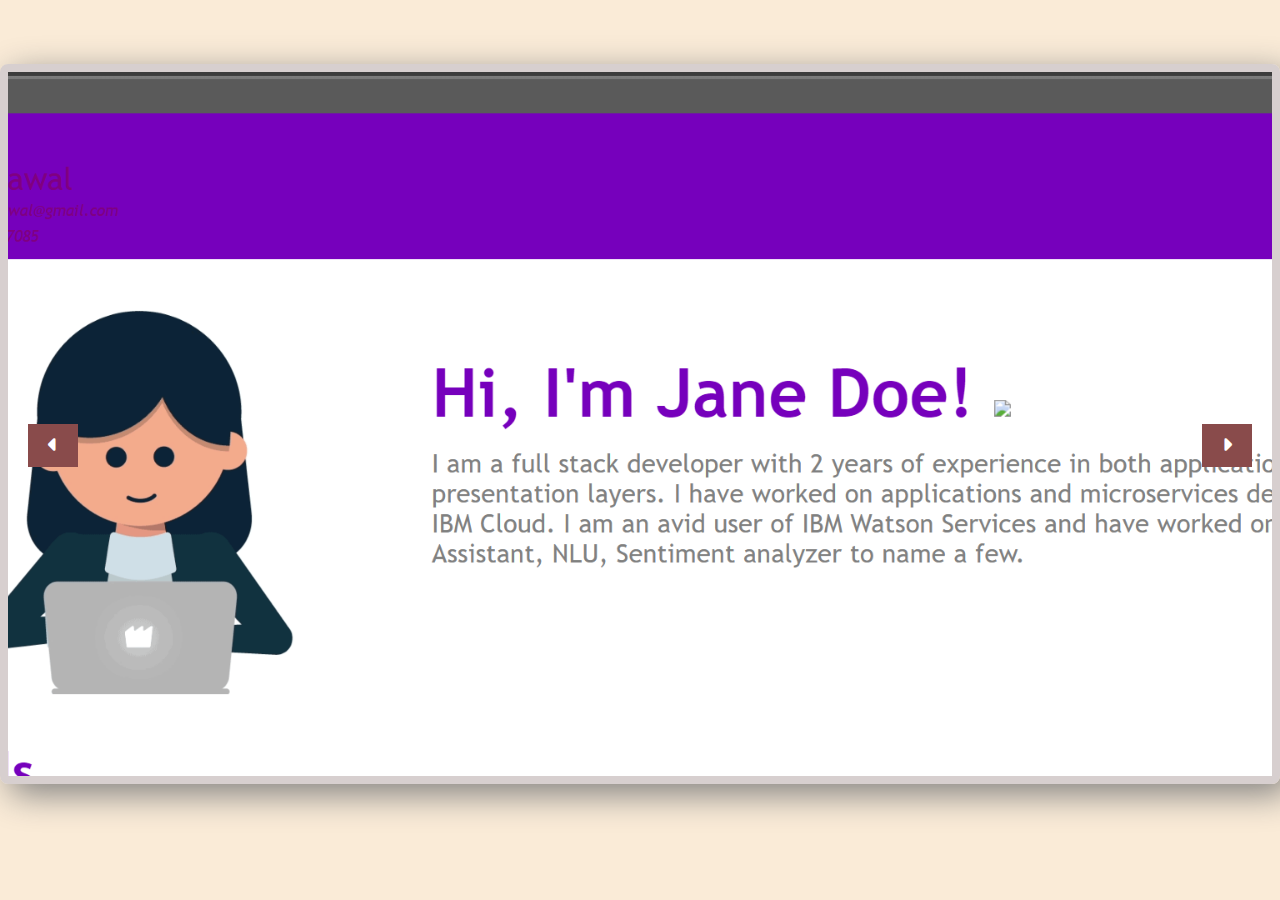
<file: index.html>
<!DOCTYPE html>
<html lang="en">
<head>
    <meta charset="UTF-8">
    <meta name="viewport" content="width=device-width, initial-scale=1.0">
    <title>Document</title>
    <link rel = "stylesheet" href = "imageSlider.css">
    <link rel="stylesheet" href="https://cdnjs.cloudflare.com/ajax/libs/font-awesome/6.1.0/css/all.min.css">
</head>
<body>
    <div class = "container">
        <a class = "btn btnLeft"><i class = "fas fa-caret-left"></i></a>
        <a class = "btn btnRight"><i class = "fas fa-caret-right"></i></a>
    </div>
    <script src = "imageSlider.js"></script>
</body>
</html>
</file>
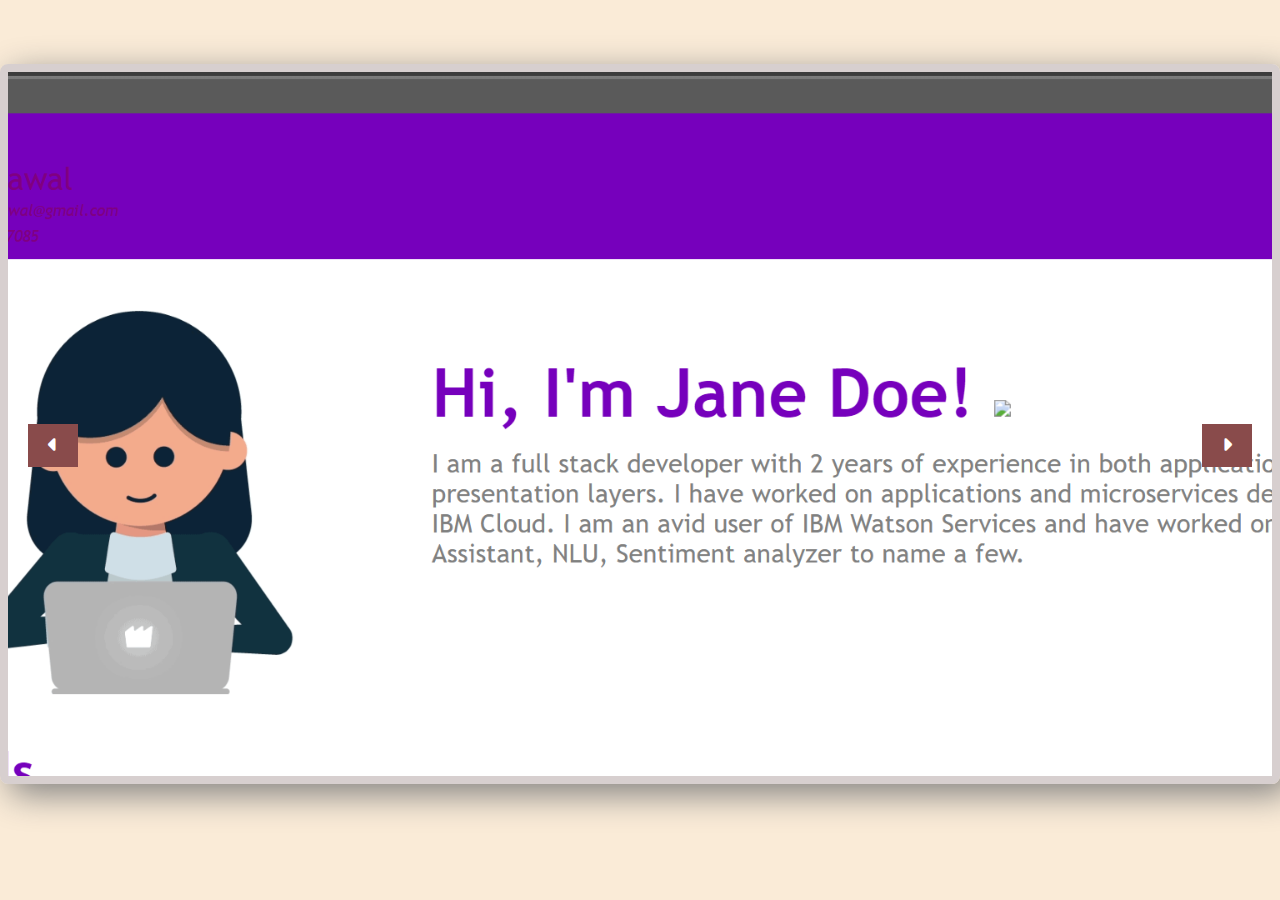
<file: imageSlider.html>
<!DOCTYPE html>
<html lang="en">
<head>
    <meta charset="UTF-8">
    <meta name="viewport" content="width=device-width, initial-scale=1.0">
    <title>Document</title>
    <link rel = "stylesheet" href = "imageSlider.css">
    <link rel="stylesheet" href="https://cdnjs.cloudflare.com/ajax/libs/font-awesome/6.1.0/css/all.min.css">
</head>
<body>
    <div class = "container">
        <a class = "btn btnLeft"><i class = "fas fa-caret-left"></i></a>
        <a class = "btn btnRight"><i class = "fas fa-caret-right"></i></a>
    </div>
    <script src = "imageSlider.js"></script>
</body>
</html>
</file>
<file: imageSlider.css>
*{
    margin: 0;
    padding: 0;
    box-sizing: border-box;
}

body{
    background-color: antiquewhite;
}

.container{
    min-height: 80vh;
    background: url("1.png") center/cover fixed no-repeat;
    border: 0.5rem solid rgb(215, 207, 207);
    border-radius: 0.5rem;
    position: relative;
    margin: 4rem auto;
    box-shadow: 10px 10px 35px grey;
    width: 100%;
    height: 100%;
    object-fit: cover;
}

.btnLeft{
    left: 20px;
}

.btnRight{
    right: 20px;
}

.btnLeft, .btnRight {
    position: absolute;
    top: 50%;
    display: inline-block;
    padding: 10px 20px;
    background-color: #894b4b;
    border: none;
    cursor: pointer;
    font-size: 20px;
    transition: background-color 0.3s;
    color: white;
    transform: translate(-50% -50%);
}

.btnLeft:hover, .btnRight:hover {
    background-color: #ddd;
}
</file>
